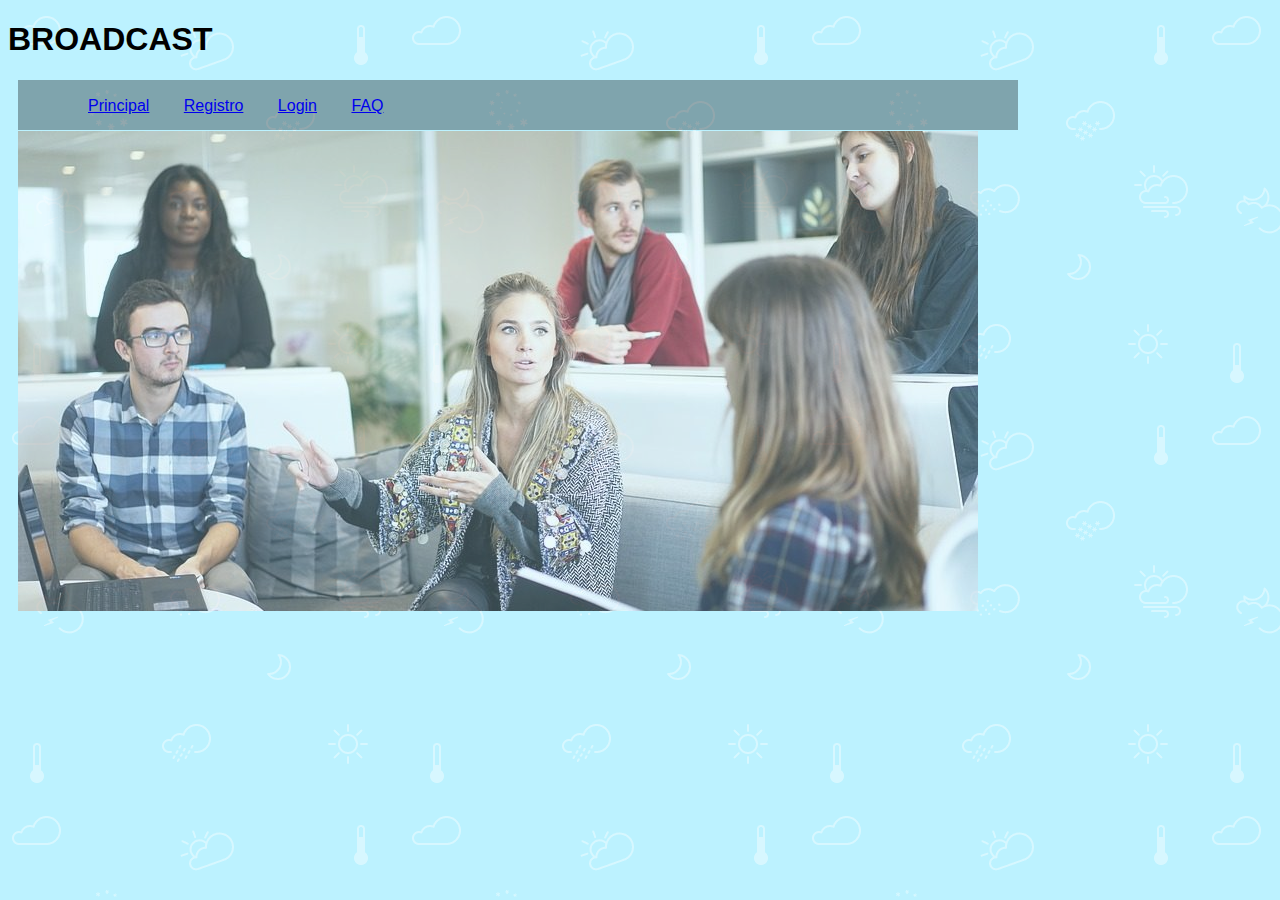
<file: index.html>
<!DOCTYPE html>
<html>
<head>
    <meta charset="utf-8" />
    <meta http-equiv="X-UA-Compatible" content="IE=edge">
    <title>Principal</title>
    <meta name="viewport" content="width=device-width, initial-scale=1">
    <link rel="stylesheet"  href="Css/Stilo.css" />
</head>
<body>
        <h1>BROADCAST</h1>
    <header> 
            
        <ul>
            <li> <a href="index.html">Principal</a> </li>
            <li><a href="registro.html">Registro</a></li>
            <li><a href="Login.html">Login</a></li>
            <li><a href="Preguntas.html">FAQ</a></li>
        </ul> 
        <section><img src="img/img2.jpg" alt=""></section>
        <section></section>
        
    </header>
    <main>  </main>
    <footer> </footer>



</body>
</html>
</file>
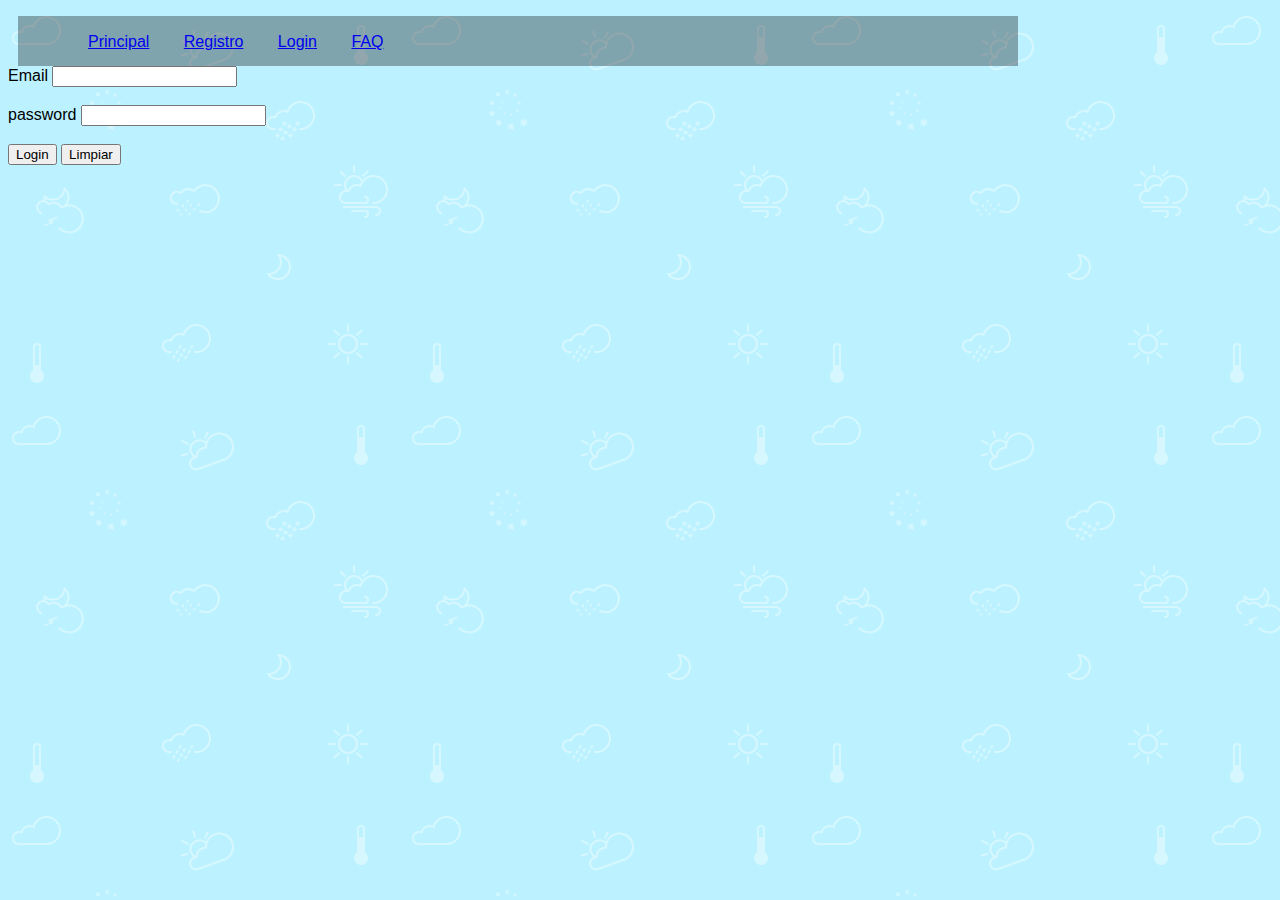
<file: Login.html>
<!DOCTYPE html>
<html>
<head>
    <meta charset="utf-8" />
    <meta http-equiv="X-UA-Compatible" content="IE=edge">
    <title>Login</title>
    <meta name="viewport" content="width=device-width, initial-scale=1">
    <link rel="stylesheet" href="Css/Stilo.css" />
    
</head>
<body>
        <header> 
            <ul>
                    <li> <a href="index.html">Principal</a> </li>
                    <li><a href="registro.html">Registro</a></li>
                    <li><a href="Login.html">Login</a></li>
                    <li><a href="Preguntas.html">FAQ</a></li>
            </ul> 
        </header>
        <main> 
                <form action="">
                        Email <input name="email" type="email"> <br><br>
                        password <input name="password" type="password" > <br><br>
                        <input type="submit" name="log" value="Login" onclick="Entrando">
                        <input type="reset" name="reset" value="Limpiar">
                </form> 
        </main>
        <footer> </footer>
    
    
    
    </body>
    </html>
</file>
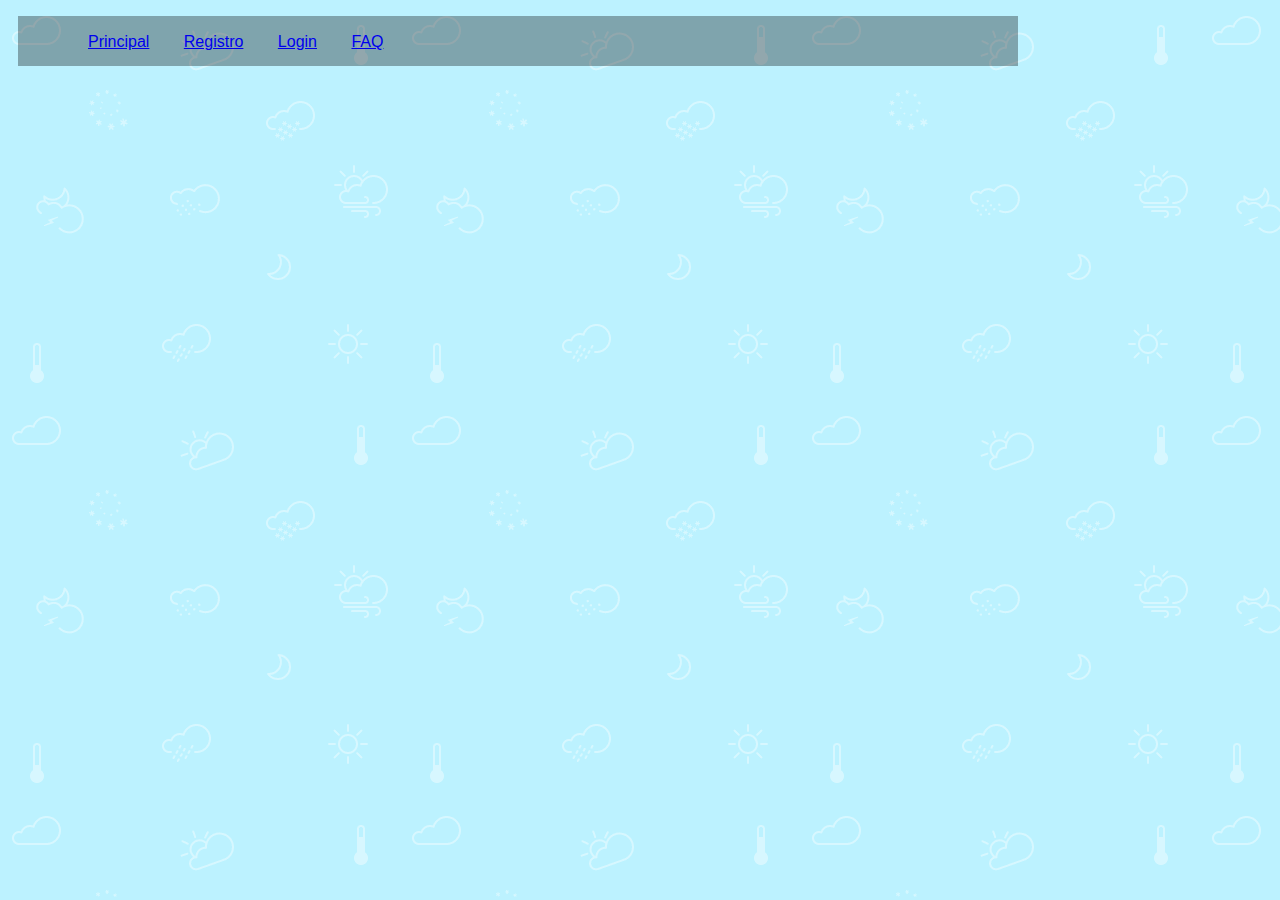
<file: Preguntas.html>
<!DOCTYPE html>
<html>
<head>
    <meta charset="utf-8" />
    <meta http-equiv="X-UA-Compatible" content="IE=edge">
    <title>FAQ</title>
    <meta name="viewport" content="width=device-width, initial-scale=1">
    <link rel="stylesheet"  href="Css/Stilo.css" />
</head>
<body>
        <header> 
            <ul>
                    <li> <a href="index.html">Principal</a> </li>
                    <li><a href="registro.html">Registro</a></li>
                    <li><a href="Login.html">Login</a></li>
                    <li><a href="Preguntas.html">FAQ</a></li>
            </ul> 
        </header>
        <main>  </main>
        <footer> </footer>
    
    
    
    </body>
    </html>
</file>
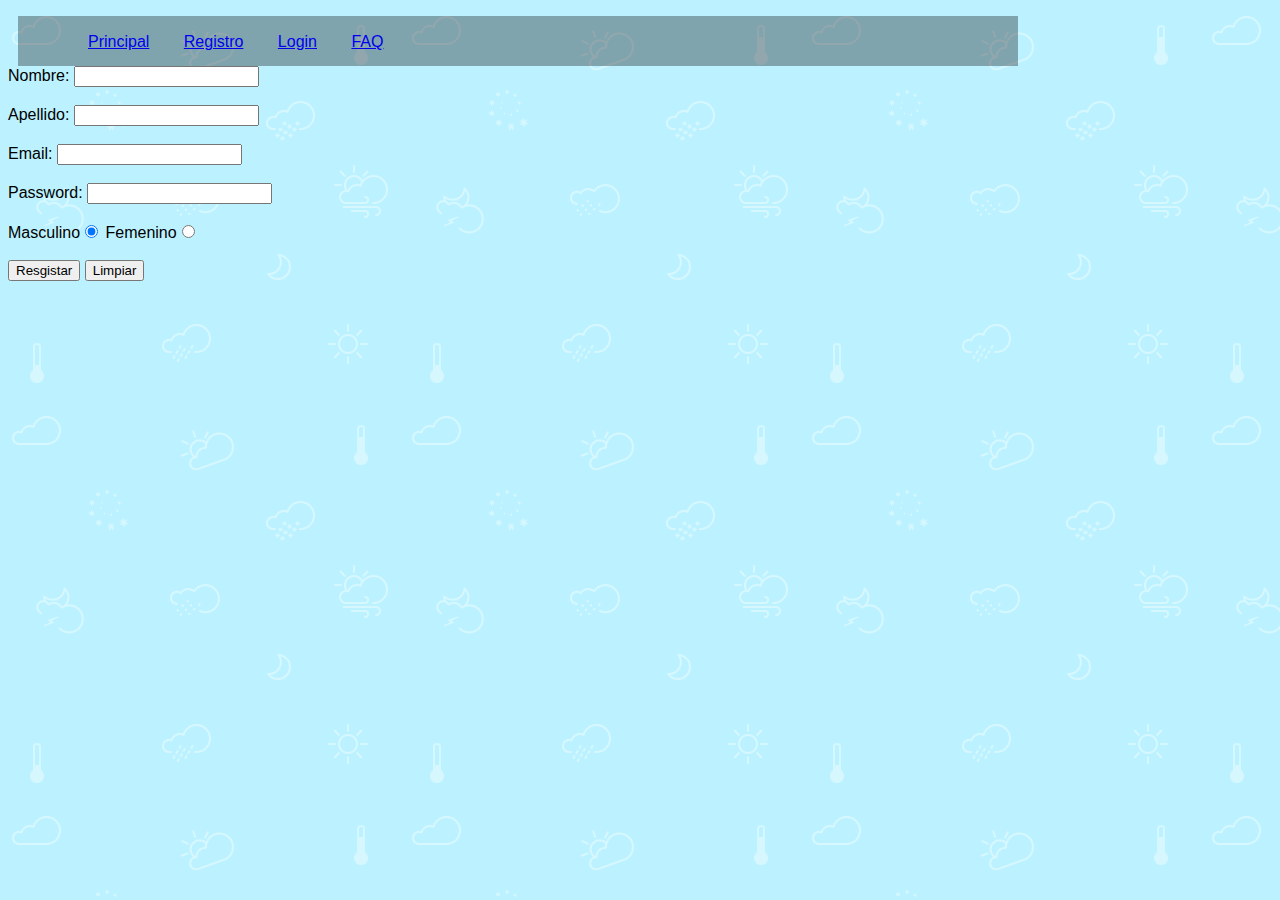
<file: registro.html>
<!DOCTYPE html>
<html>
<head>
    <meta charset="utf-8" />
    <meta http-equiv="X-UA-Compatible" content="IE=edge">
    <title>Registro</title>
    <meta name="viewport" content="width=device-width, initial-scale=1">
    <link rel="stylesheet"  href="Css/Stilo.css" />
</head>
<body>
        <header> 
            <ul>
                    <li> <a href="index.html">Principal</a> </li>
                    <li><a href="registro.html">Registro</a></li>
                    <li><a href="Login.html">Login</a></li>
                    <li><a href="Preguntas.html">FAQ</a></li>
            </ul> 
        </header>
        <main> 
            <form action="">
                    Nombre: <input name="nombre" type="text"> <br><br>
                    Apellido: <input name="apellido" type="text"> <br><br>
                    Email: <input name="email" type="email"> <br><br>
                    Password: <input name="password" type="password"> <br><br>
                    Masculino<input name="sexo" type="radio" value="M" checked>
                    Femenino<input name="sexo" type="radio" value="F"> <br><br>
                    
                    <input type="submit" name="registra" value="Resgistar" onclick="alert('Usuario Registrado con Exito!')">
                    <input type="reset" name="reset" value="Limpiar">

            </form> 
        </main>
        <footer> </footer>
    
    
    
    </body>
    </html>
</file>
<file: Css/Stilo.css>
*{
    box-sizing: border-box;
}
body{
    background-image: url("../img/bg-2.png");
    
    font-family: sans-serif;
}
header{
    width: 1000px;
    background-color: rgba(0, 0, 0, 0.322);
    height: 50px;
    margin-top: 10px;
    margin-left: 10px;

}

li{
    display: inline-block;
    margin-left: 30px;
    margin-top: 17px;
}
img{
    opacity: 0.7;
}
</file>
